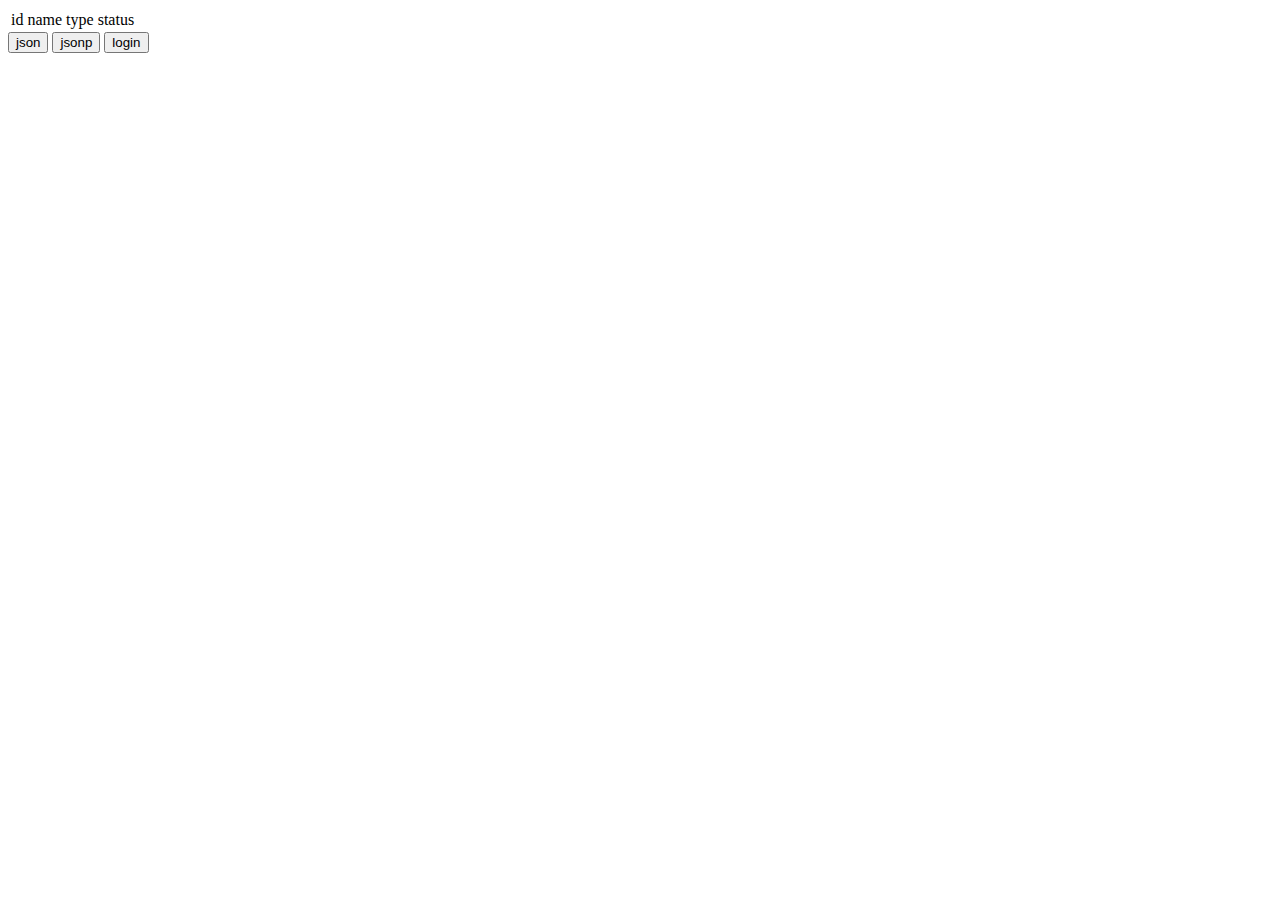
<file: ui5_test/WebContent/index.html>
<!DOCTYPE html>
<html>
<head>
<meta charset="UTF-8">
<title>Insert title here</title>
</head>

<script src="jquery-2.2.3.min.js"></script>
        <script src="datajs-1.1.2.js"></script>
<body>
<table>
    <thead>
        <tr>
            <td>id</td>
            <td>name</td>
            <td>type</td>
            <td>status</td>
        </tr>
    </thead>
    <tbody></tbody>
</table>
<input id="json" type="button" value="json" />
<input id="jsonp" type="button" value="jsonp" />
<input id="login" type="button" value="login" />
</body>

<script>
$(function () {
    $("#json").click(function () {
    	window.sessionStorage.setItem("user_id", "11");
    	window.sessionStorage.setItem("password", "11");
    	var customer =
    	[{"Customer_id": "99",
    	        "Customer_name": "99",
    	        "Customer_status": "99",
    	        "Customer_type": "99"} ];        	
    	
    	//headers = { 'Content-Type': 'application/json' }
$.ajax({
    type: "post",
    dataType: "json",
    data: customer,
    //http://120.27.144.171:8080/Odata/Cloud_Hr.svc/Customers
    //http://localhost:8080/Odata_Server_V1/Cloud_Hr.svc/Customers
    //window.sessionStorage.setItem("key", "value");
    url: "http://localhost:8080/Odata_Server_V1/Cloud_Hr.svc/Customers",
    beforeSend: function(request) {
        request.setRequestHeader('Content-Type', 'application/json');
        request.setRequestHeader('Accept','application/json');
    },
    success: function (msg) {
        var str = "<tr><td>" + "json" + "</td></tr>";
        for (x in msg) {
        	for (var i=0,len=msg[x].results.length; i<len; i++) {

                str += "<tr><td>" + msg[x].results[i].Customer_id + "</td><td>" +
                msg[x].results[i].Customer_name + "</td><td>" + msg[x].results[i].Customer_type +
                  "</td><td>" + msg[x].results[i].Customer_status + "</td></tr>";
                
        	}
   }
        $("tbody").append(str);
    }
});
    });

    $("#jsonp").click(function () {
    	var test = window.sessionStorage.getItem("user_id");
        var serviceRoot = "http://120.27.144.171:8080/Odata/Cloud_Hr.svc/Customers";
/*         function jsonpcallback(msg) {
        	var str = "<tr><td>" + "json" + "</td></tr>";

            for (var i=0,len=msg.length; i<len; i++) {
                str += "<tr><td>" + msg[i].Customer_id + "</td><td>" + msg[i].Customer_name + "</td><td>" + msg[i].Customer_type + "</td><td>" + msg[i].Customer_status + "</td></tr>";
            }
        }
     
        var s = document.createElement('script');
        s.src = serviceRoot;
        document.body.appendChild(s); */
        //var serviceRoot = 'http://services.odata.org/V4/(S(34wtn2c0hkuk5ekg0pjr513b))/TripPinServiceRW/';
        var headers = { 'Content-Type': 'application/json', Accept: 'application/json' };
        var newPerson = 
        {
        	    "Customer_id": "198",
        	    "Customer_name": "99",
        	    "Customer_status": "99999",
        	    "Customer_type": "99"
        	}
        var request = {
            requestUri: serviceRoot,
            method: 'post',
            headers: headers,
            data: newPerson
        };

        OData.request(
            request,
            function (data, response) {
                var createeRes = response;
            },
            function (err) {
                alert('Fail: ' + err.Message);
            }
        );


        });

    $("#login").click(function () {
        $.ajax({
            url: "http://120.27.144.171:8080/Odata/Cloud_Hr.svc/Emp",
            data: { user_id: "12", password: "12", customer_id: "12"},
            type: "get",
            datatype: "json",
            success: function(data){
                alert(data.length);
            }
        });

        });

    
});






</script>
</html>
</file>
